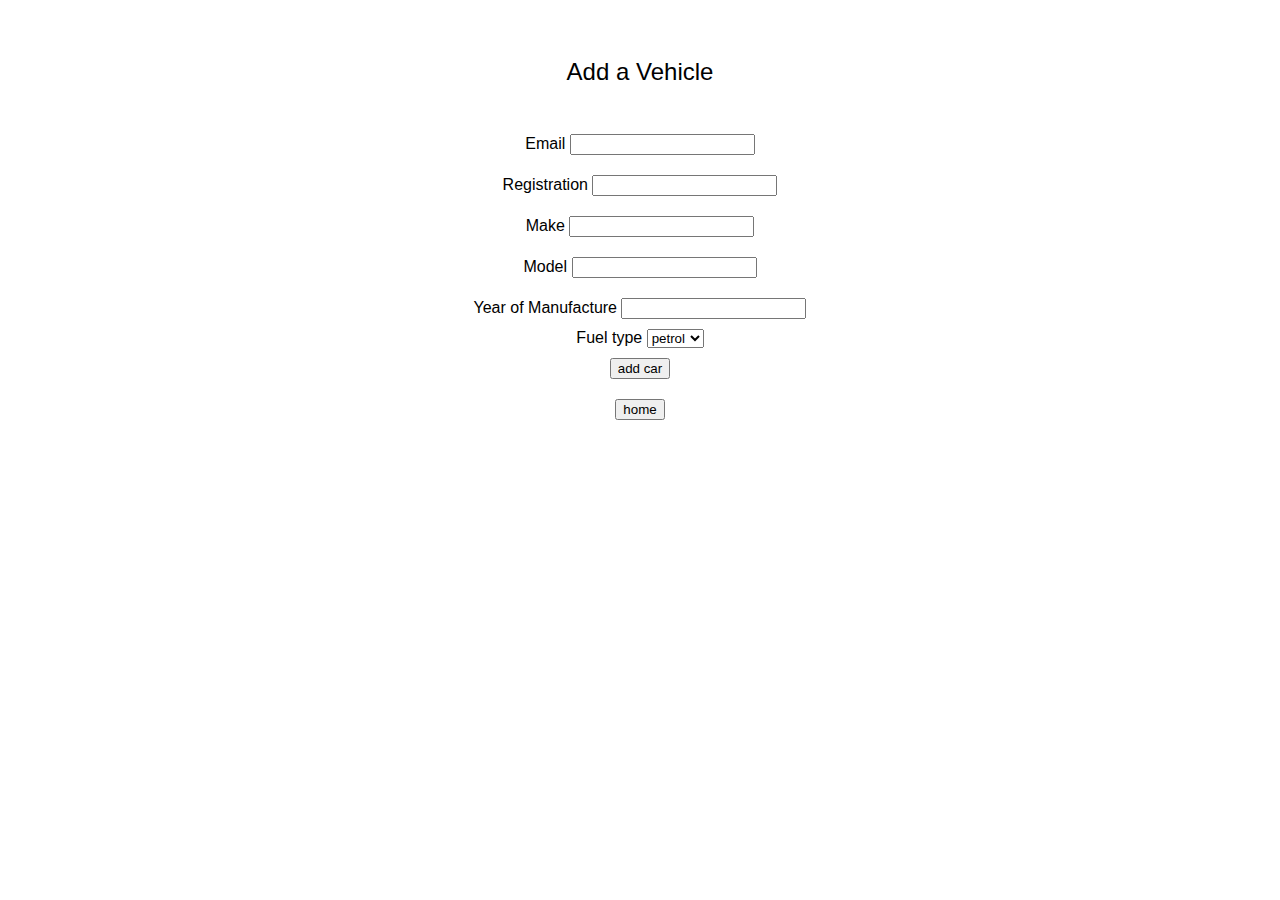
<file: templates/add_vehicle.html>
<!DOCTYPE html>
<html lang="en">
<head>
    <meta charset="UTF-8">
    <title>Add Vehicle</title>
    <link rel="stylesheet" href="/static/layout.css" type="text/css"/>
</head>
<body>
<div id="container">
    <div id="dom">
        <h1>Add a Vehicle</h1>
        <div id="userform">
        <form method="post">
            <label>Email</label>
            <input name="email" type="email" required>
            <br>
            <label>Registration</label>
            <input name="registration" type="text" required>
            <br>
            <label>Make</label>
            <input name="make" type="text" required>
            <br>
            <label>Model</label>
            <input name="model" type="text" required>
            <br>
            <label>Year of Manufacture</label>
            <input name="year_of_manufacture" type="text" required>
            <br>
            <label>Fuel type</label>
             <select name="fuel_type">
                  <option value="petrol">petrol</option>
                  <option value="diesel">diesel</option>
             </select>
            <br>
            <input type="submit" value="add car">
        </form>
            <form action="/">
                <input type="submit" value="home">
            </form>
        </div>
        </div>
</div>

</body>
</html>
</file>
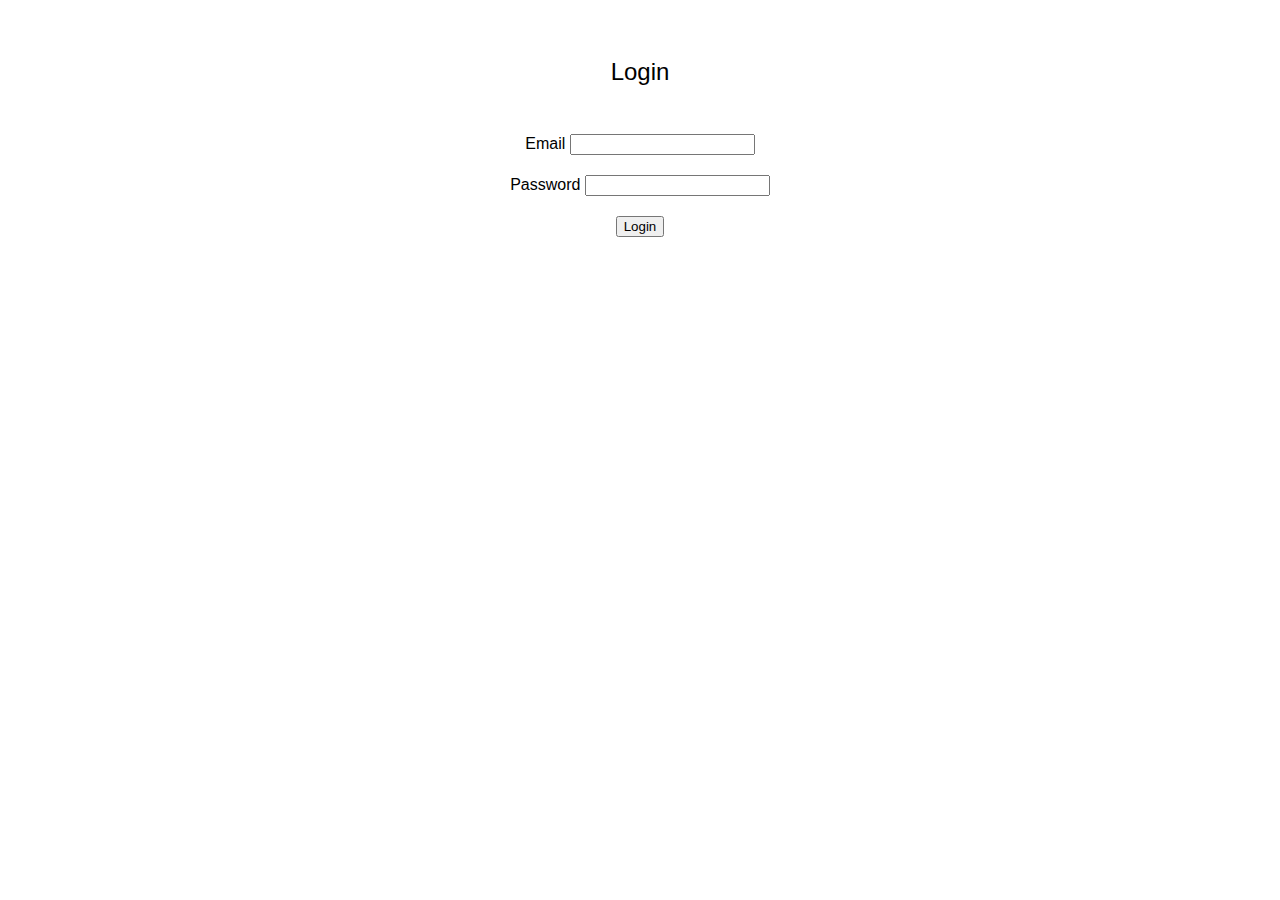
<file: templates/login.html>
<!DOCTYPE html>
<html lang="en">
<head>
    <meta charset="UTF-8">
    <title>Login</title>
    <link rel="stylesheet" href="/static/layout.css" type="text/css"/>
</head>
<body>
<div id="container">
    <div id="dom">
        <h1>Login</h1>

        <div id="userform">
        <form method="post">
            <label>Email</label>
            <input name="Email" type="email" required>
            <br>
            <label>Password</label>
            <input name="Password" type="password" required>
            <br>
            <input type="submit" value="Login">
        </form>
        </div>
        </div>
</div>

</body>
</html>
</file>
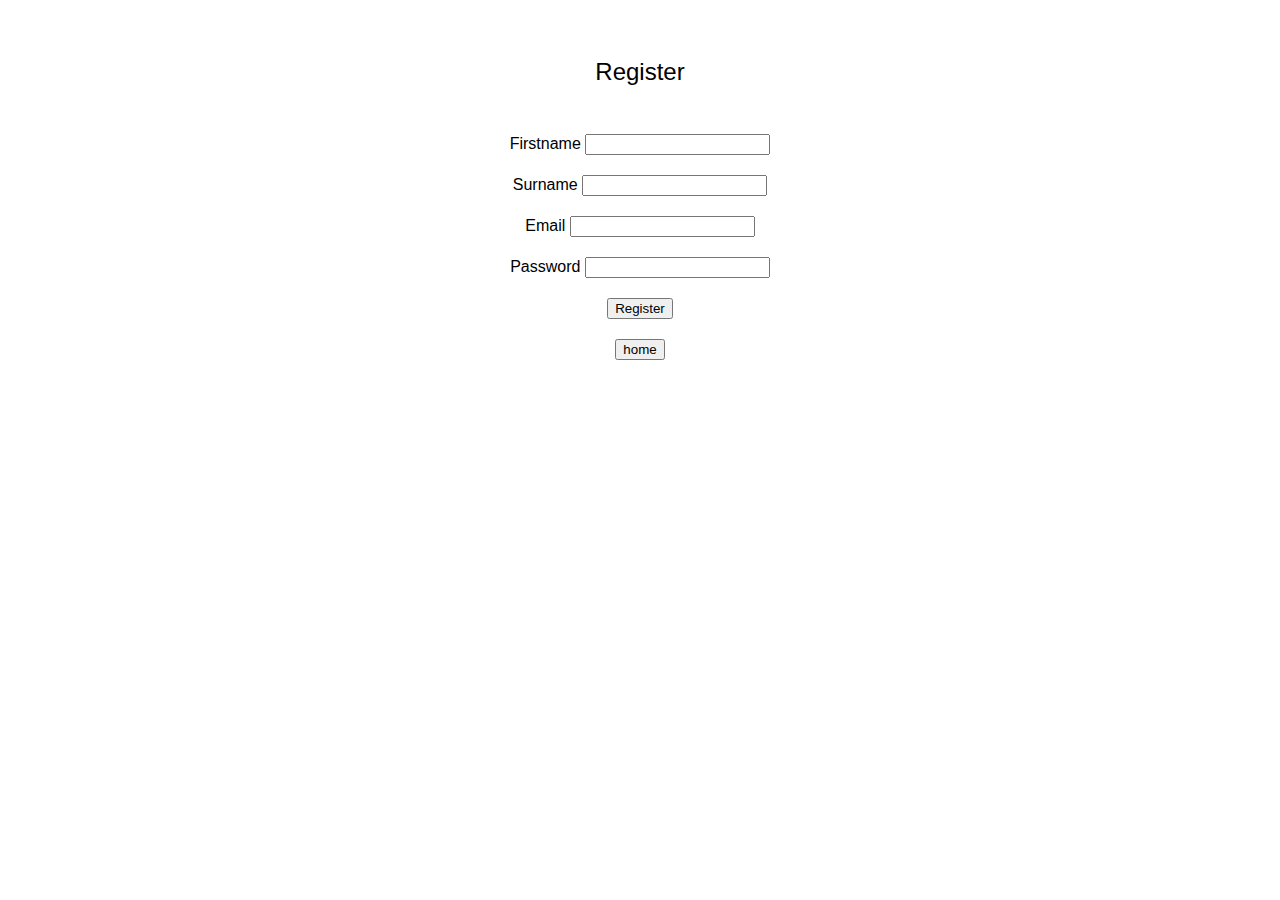
<file: templates/register.html>
<!DOCTYPE html>
<html lang="en">
<head>
    <meta charset="UTF-8">
    <title>Register</title>
    <link rel="stylesheet" href="/static/layout.css" type="text/css"/>
</head>
<body>
<div id="container">
    <div id="dom">
        <h1>Register</h1>
        <div id="userform">
        <form method="post">
            <label>Firstname</label>
            <input name="firstname" type="text" required>
            <br>
            <label>Surname</label>
            <input name="lastname" type="text" required>
            <br>
            <label>Email</label>
            <input name="email" type="email" required>
            <br>
            <label>Password</label>
            <input name="password" type="password" required>
            <br>
            <input type="submit" value="Register">
        </form>
            <form action="/">
                <input type="submit" value="home">
            </form>
        </div>
        </div>
</div>

</body>
</html>
</file>
<file: static/layout.css>
/* http://meyerweb.com/eric/tools/css/reset/
   v2.0 | 20110126
   License: none (public domain)
*/

html, body, div, span, applet, object, iframe,
h1, h2, h3, h4, h5, h6, p, blockquote, pre,
a, abbr, acronym, address, big, cite, code,
del, dfn, em, img, ins, kbd, q, s, samp,
small, strike, strong, sub, sup, tt, var,
b, u, i, center,
dl, dt, dd, ol, ul, li,
fieldset, form, label, legend,
table, caption, tbody, tfoot, thead, tr, th, td,
article, aside, canvas, details, embed,
figure, figcaption, footer, header, hgroup,
menu, nav, output, ruby, section, summary,
time, mark, audio, video {
	margin: 0;
	padding: 0;
	border: 0;
	font-size: 100%;
	font: inherit;
	vertical-align: baseline;
}
/* HTML5 display-role reset for older browsers */
article, aside, details, figcaption, figure,
footer, header, hgroup, menu, nav, section {
	display: block;
}
body {
	line-height: 1;
    font-family: Arial;
}
ol, ul {
	list-style: none;
}
blockquote, q {
	quotes: none;
}
blockquote:before, blockquote:after,
q:before, q:after {
	content: '';
	content: none;
}
table {
	border-collapse: collapse;
	border-spacing: 0;
}

p{
    margin:10px;
}

h1{
	font-size:24px;
    margin:20px 0px;
}

#container{
	padding:10px;
}

#dom{
	width:500px;
	margin:50px auto;
    text-align: center;
}

#userform{
    display: inline-block;
    margin:20px auto;
}

#userform p{
    text-align: center;
}

form input{
    margin:10px auto;
}

#history{
	width:100px;
	margin: auto;
	padding-left: 42px;
}

#history ol{
	list-style: decimal;
}

#notifications{
	margin:0 auto;
}
</file>
